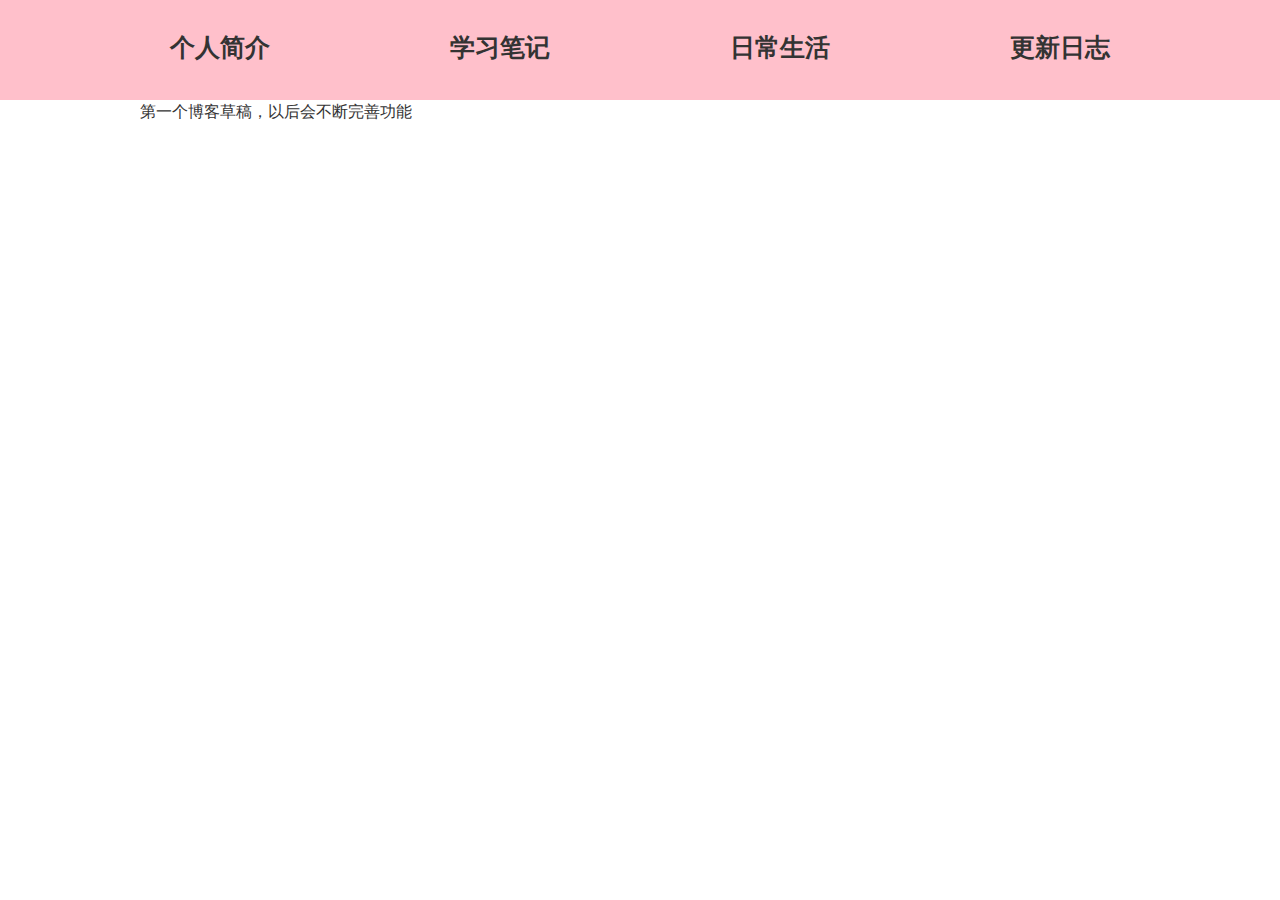
<file: index.html>
<!DOCTYPE html>
<html lang="en">
  <head>
    <meta charset="UTF-8" />
    <meta http-equiv="X-UA-Compatible" content="IE=edge" />
    <meta name="viewport" content="width=device-width, initial-scale=1.0" />
    <title>个人简介</title>
    <link rel="stylesheet" href="./css/base.css">
    <link rel="stylesheet" href="./css/header.css">
    <link rel="stylesheet" href="./css/index.css">
  </head>
  <body>
    <!-- 头部导航栏 -->
    <div class="header">
      <!-- 版心居中 -->
      <div class="container">
        <!-- tab栏 -->
        <ul>
          <li><a href="./index.html">个人简介</a></li>
          <li>
            <a href="./person/studynote.html">学习笔记</a>
            <div class="more">
              <a href="#">HTML</a>
              <a href="#">CSS</a>
              <a href="#">JavaScript</a>
            </div>
          </li>
          <li><a href="./person/daylive.html">日常生活</a></li>
          <li><a href="./person/update.html">更新日志</a></li>
        </ul>
      </div>
    </div>
    <!-- 主体 -->
    <div class="article">
      <div class="container">
        <p>第一个博客草稿，以后会不断完善功能</p>
      </div>
    </div>
  </body>
</html>
</file>
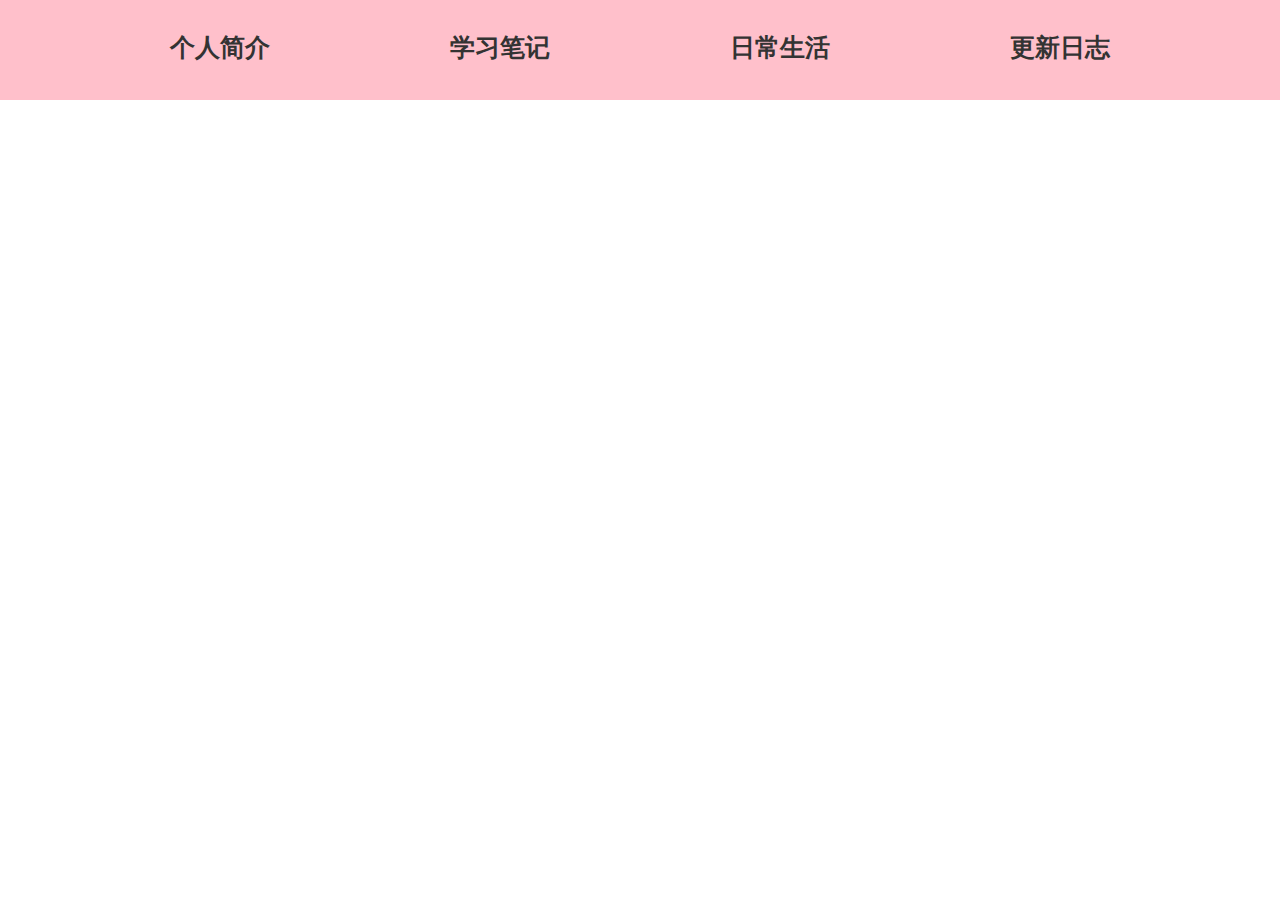
<file: person/daylive.html>
<!DOCTYPE html>
<html lang="en">
<head>
  <meta charset="UTF-8">
  <meta http-equiv="X-UA-Compatible" content="IE=edge">
  <meta name="viewport" content="width=device-width, initial-scale=1.0">
  <title>日常生活</title>
  <link rel="stylesheet" href="../css/base.css">
  <link rel="stylesheet" href="../css/header.css">
</head>
<body>
  <!-- 头部导航栏 -->
  <div class="header">
    <!-- 版心居中 -->
    <div class="container">
      <!-- tab栏 -->
      <ul>
        <li><a href="./index.html">个人简介</a></li>
        <li>
          <a href="./person/studynote.html">学习笔记</a>
          <div class="more">
            <a href="#">HTML</a>
            <a href="#">CSS</a>
            <a href="#">JavaScript</a>
          </div>
        </li>
        <li><a href="./person/daylive.html">日常生活</a></li>
        <li><a href="./person/update.html">更新日志</a></li>
      </ul>
    </div>
  </div>
</body>
</html>
</file>
<file: css/base.css>
/* 清除默认样式的代码 */
/* 去除常见标签默认的 margin 和 padding */
* {
  margin: 0;
  padding: 0;
}

/* 內减模式 */
* {
  box-sizing: border-box;
}

/* 设置网页统一的字体大小、行高、字体系列相关属性 */
body {
  font: 16px/1.5 "Helvetica Neue", Helvetica, Arial, "Microsoft Yahei",
    "Hiragino Sans GB", "Heiti SC", "WenQuanYi Micro Hei", sans-serif;
  color: #333;
}

/* 去除列表默认样式 */
ul,
ol {
  list-style: none;
}

/* 去除默认的倾斜效果 */
em,
i {
  font-style: normal;
}

/* 去除a标签默认下划线，并设置默认文字颜色 */
a {
  text-decoration: none;
  color: #333;
}

/* 设置img的垂直对齐方式为居中对齐，去除img默认下间隙 */
img {
  vertical-align: middle;
}

/* 去除input默认样式 */
input {
  border: none;
  outline: none;
  color: #333;
}

/* 按钮点击效果为手指 */
button {
  cursor: pointer;
}

/* 左浮动 */
.fl {
  float: left;
}

/* 右浮动 */
.fr {
  float: right;
}

/* 双伪元素清除法 */
.clearfix::before,
.clearfix::after {
  content: "";
  display: table;
}
.clearfix::after {
  clear: both;
}
</file>
<file: css/header.css>
/* 头部导航栏 */
.header {
  position: fixed;
  top: 0;
  left: 0;
  width: 100%;
  height: 100px;
  background-color: pink;
}
/* 版心 */
.container {
  margin: 0 auto;
  width: 1000px;
  /* background-color: red; */
}
/* tab栏 */
.container ul {
  display: flex;
  justify-content: space-between;
  align-items: center;
  width: 1000px;
  height: 100px;
}
.container ul li {
  display: inline-block;
  width: 160px;
  height: 50px;
  /* background-color: green; */
}
.container li a {
  display: block;
  width: 160px;
  height: 50px;
  font-size: 25px;
  line-height: 50px;
  text-align: center;
  font-weight: bold;
  font-family: 'Courier New', Courier, monospace;
}
.container a:hover {
  color: rgb(67, 188, 77);
}
/* 学习笔记 */
.container ul li:nth-child(2) {
  overflow: hidden;
}
.container .more a {
  display: block;
  width: 160px;
  height: 40px;
  border-bottom: 1px solid rgb(115, 159, 150);
  text-align: center;
  font-size: 20px;
  line-height: 40px;
  font-weight: normal;
  font-family: 'Times New Roman', Times, serif;
  /* background-color: skyblue; */
}
.container ul li:nth-child(2):hover {
  overflow: visible;
}
</file>
<file: css/index.css>
.article {
  margin-top: 100px;
}
</file>
